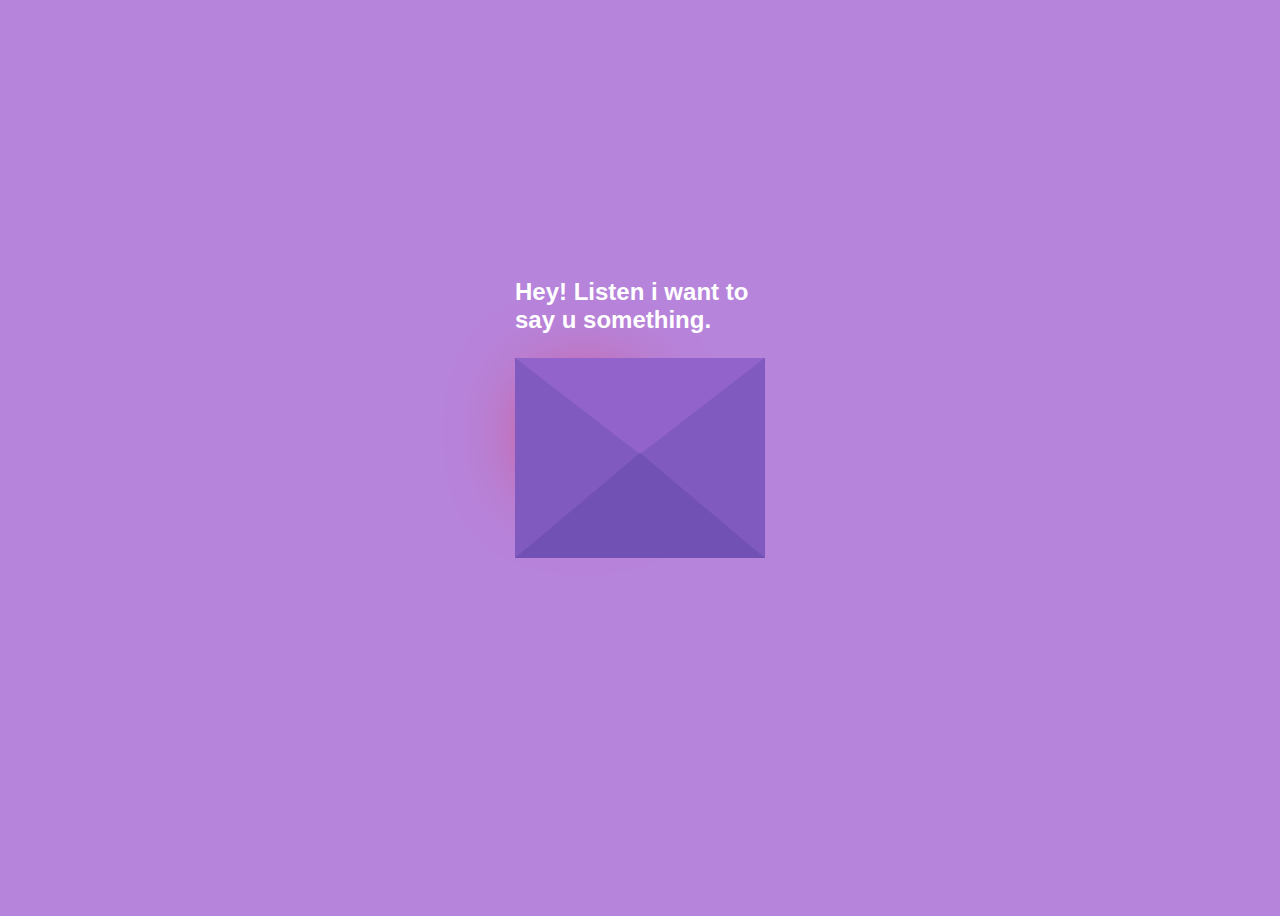
<file: index.html>
<!DOCTYPE html>
<html lang="en">
<head>
    <meta charset="UTF-8">
    <meta name="viewport" content="width=device-width, initial-scale=1.0">
    <title>Love Letter</title>
    <link rel="stylesheet" href="style.css">
</head>
<body>
    <div class="envelope">
        <div class="back"></div>
        <div class="letter">
            <div class="heart"></div>
            <div class="text">
             <p>
             I want to say things but, I can't express so, I made this for u.
             </p>
             <a href="new.html">Click Here</a>
            </div>
        </div>
        <div class="front"></div>
        <div class="top"></div>
        <div class="shadow"></div>
        <div class="text1">
            <h2>Hey! Listen i want to say u something.</h2>
        </div>
    </div>
</body>
</html>
</file>
<file: style.css>
body{
    display: flex;
    align-items: center;
    justify-content: center;
    height: 100vh;
    background: #b784db;
}
.envelope{
    position: relative;
    cursor: pointer;
}
.back{
    position: relative;
    height: 200px;width: 250px;
    background: #6247aa;
}
.front{
    position: absolute;
    border-right: 130px solid #815ac0;
    border-top: 100px solid transparent;
    border-bottom: 100px solid transparent;
    height: 0;
    width: 0;
    top: 0;
    left: 120px;
    z-index: 3;
}
.front:before{
    content: "";
    position: absolute;
    border-left: 130px solid #815ac0;
    border-top: 100px solid transparent;
    border-bottom: 100px solid transparent;
    height: 0;
    width: 0;
    top: -100px;
    left: -120px;
}
.front:after{
    content: "";
    position: absolute;
    border-left: 125px solid transparent;
    border-right: 125px solid transparent;
    border-bottom: 105px solid #7251b5;
    height: 0;
    width: 0;
    top: -5px;
    left: -120px;
}
.top{
    position: absolute;
    border-top: 105px solid #9163cb;
    border-left: 125px solid transparent;
    border-right: 125px solid transparent;
    height: 0;
    width: 0;
    top: 0;
    transform-origin: top;
    transition: 0.4s;

}
.envelope:hover  .top{
    transform: rotateX(160deg);
}
.letter{
    position: absolute;
    background: white;
    width: 230px;
    height: 180px;
    top: 10px;
    left: 10px;
    transition: 0.2s;
}
.envelope:hover .letter{
    transform: translateY(-100px);
    z-index: 2;
}
.text1{
    position: absolute;
    color: white;
    font-family: sans-serif;
    top: -50%;

}
.text{
    text-align: center;
    font-size: 14px;
    font-family: Arial, Helvetica, sans-serif;
    margin-top: 20px;
    font-weight: bold;
    color: black;
    position: relative;
    top: -20px;
    left: 20px;
}
.heart{
    background-color: red;
    height: 70px;
    width: 70px;
    position: relative;
    top: 20px;
    left: 20px;
    transform: rotate(-45deg);
    box-shadow: -5px 10px 90px red;
    animation: untoldcoding 0.6s linear infinite;
}

@keyframes untoldcoding {
    0%{
        transform: rotate(-45deg) scale(1.07);
    }
    70%{
        transform: rotate(-45deg) scale(1);
    }
    100%{
        transform: rotate(-45deg) scale(0.08);
    }
}
.heart:before{
    content: '';
    position: absolute;
    height: 70px;
    width: 70px;
    background-color: red;
    top: -40px;
    border-radius: 50px;

}
.heart:after{
    content: '';
    position: absolute;
    height: 70px;
    width: 70px;
    background-color: red;
    right: -40px;
    border-radius: 50px;

}
</file>
